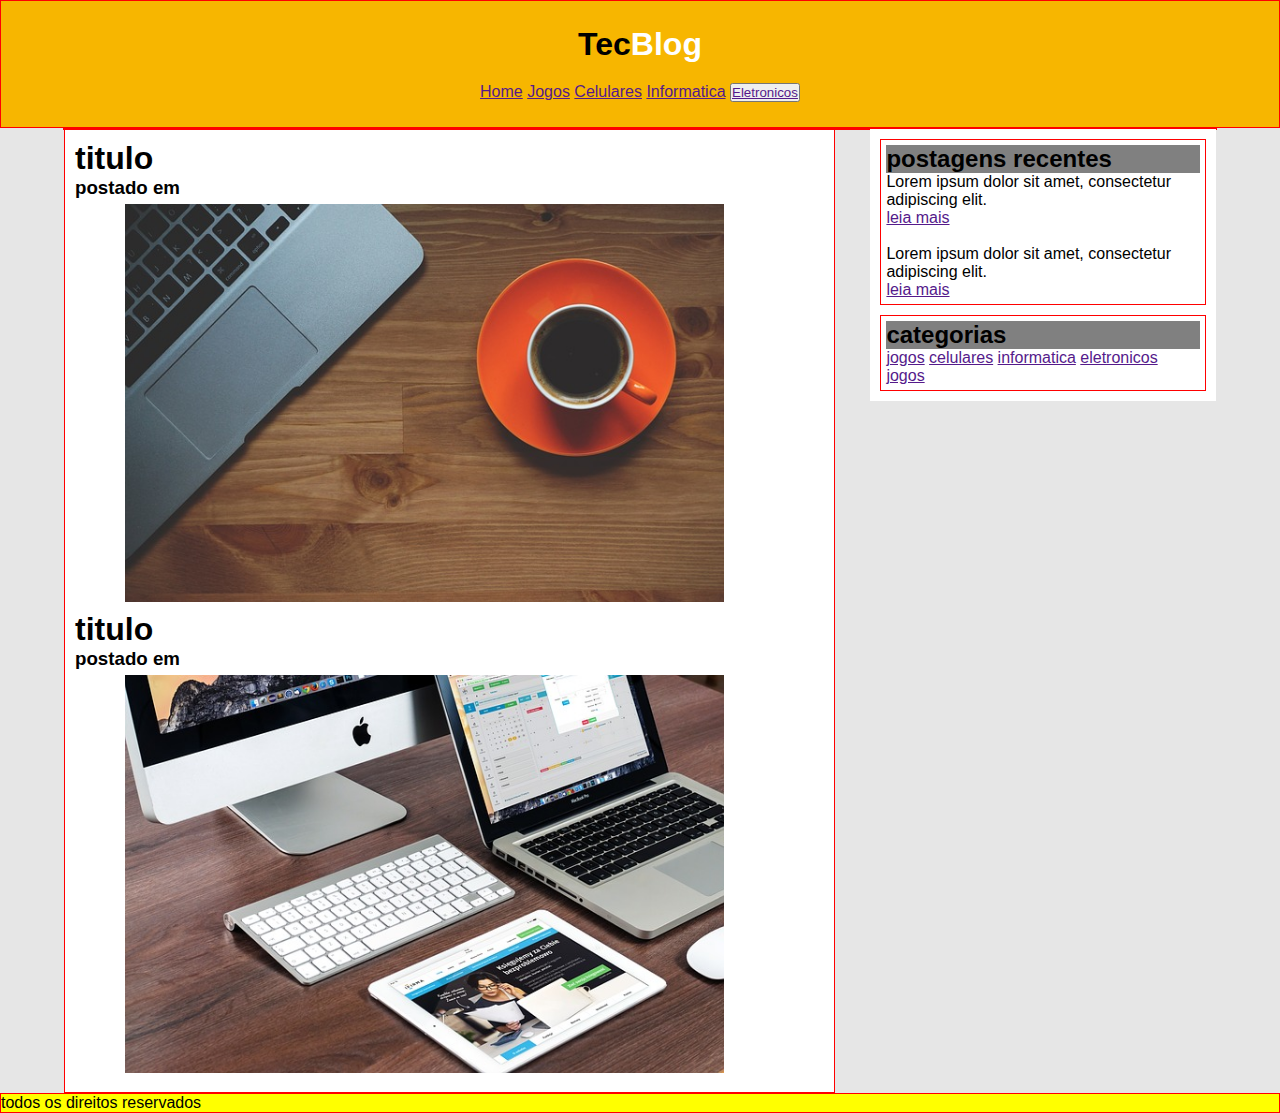
<file: index.html>
<!DOCTYPE html>
<html>
	<head>
		<meta charset="utf-8">
		<title>tecblog</title>
		<link rel="stylesheet" type="text/css" href="projeto.css">
	</head>

	<body>

		<div id="cabecalho"> <!-- cabecalho-->

			<div id="logo">
				<h1>Tec<span class="color-white">Blog</span></h1>
			</div>
			
			<div id="menu">
				<a href="">Home</a>
				<a href="">Jogos</a>
				<a href="">Celulares</a>
				<a href="">Informatica</a>
				<button><a href="">Eletronicos</a></button>
			</div>
		</div> <!-- fim cabecalho-->

		<div id="principal"> <!-- principal -->
			
			<div id="conteudo"> <!--coluna postgens-->
				
				<div> <!-- postagem -->
					<h1>titulo</h1>
					<h3>postado em</h3>
					<img  class="imagem-postagem" src="imagens\imagem1.jpg">
				</div>

				<div> <!-- postagem -->
					<h1>titulo</h1>
					<h3>postado em</h3>
					<img class="imagem-postagem" src="imagens\imagem2.jpg">
				</div>

			</div><!--fim postgens-->

			<div id="secundaria"><!--coluna secundaria-->

				<div class="lateral"> <!-- postagens recentes-->

					<h1 class="titulo-lateral">postagens recentes</h1>

					<div>
						<p>Lorem ipsum dolor sit amet, consectetur adipiscing elit.</p>
						<a href="">leia mais</a>
					</div>
					<br>
					<div>
						<p>Lorem ipsum dolor sit amet, consectetur adipiscing elit.</p>
						<a href="">leia mais</a>
					</div>
				</div> <!-- fim postagens recentes-->

				<div class="lateral"> <!-- categorias-->
					<h1 class="titulo-lateral">categorias</h1>
					<div class="menu-lateral">
						<a href="">jogos</a>
						<a href="">celulares</a>
						<a href="">informatica</a>
						<a href="">eletronicos</a>
						<a href="">jogos</a>
					</div>
				</div>	<!-- fim categorias-->			
			</div> <!--fim coluna secundaria-->

		</div> <!-- principal -->

		<div id="rodape">
			todos os direitos reservados
		</div>

	</body>
</html>
</file>
<file: projeto.css>
*{
	margin: 0;
	padding: 0;
}

body{
	font-size: 1em;
	background: #e6e6e6;
	font-family: "trebuche ms", Helvetica, sans-serif;

}
/***********************************/
/*cabecalho*/

h1.cabecalho{
	color: #4e4e4e;
	font-size: 2.5em;
}

#cabecalho{
	border: 1px solid red;
	background: #f7b600;
	padding: 15px;
	text-align: center;
}

#logo, #menu{
	padding: 10px;
}

a.cabecalho{
	text-decoration: none;
	font-size: 1.2em;
	padding: 5px;
}

a:link.cabecalho, a:visited.cabecalho{
	color: #FFF;
}

a:hover.cabecalho{
	color: #f7b600;
	background: #FFF;
}

.color-white{
	color: white;
}
/***********************************/
/*principal*/

#principal{
	border: 1px solid red;
	background: white;
	width: 90%;
	margin: 0 auto;
}

#conteudo{
	border: 1px solid red;
	width: 65%;
	margin: 0 auto;
	float: left;
	padding: 10px;
}

.imagem-postagem{
	width: 80%;
	margin: 5px 10px;
	position: relative;
	left: 40px;
	z-index: 0;
}

#secundaria{
	width: 30%;
	float: right;
}

#conteudo, #secundaria{
	background: white;
}

.lateral{
	border: 1px solid red;
	padding: 5px;
	margin: 10px;
}

.titulo-lateral{
	background: grey;
	padding: 0px;
}

h1.titulo-lateral{
	font-size: 1.5em;
}

#rodape{
	border: 1px solid red;
	background: yellow;
	clear: both;
}
</file>
